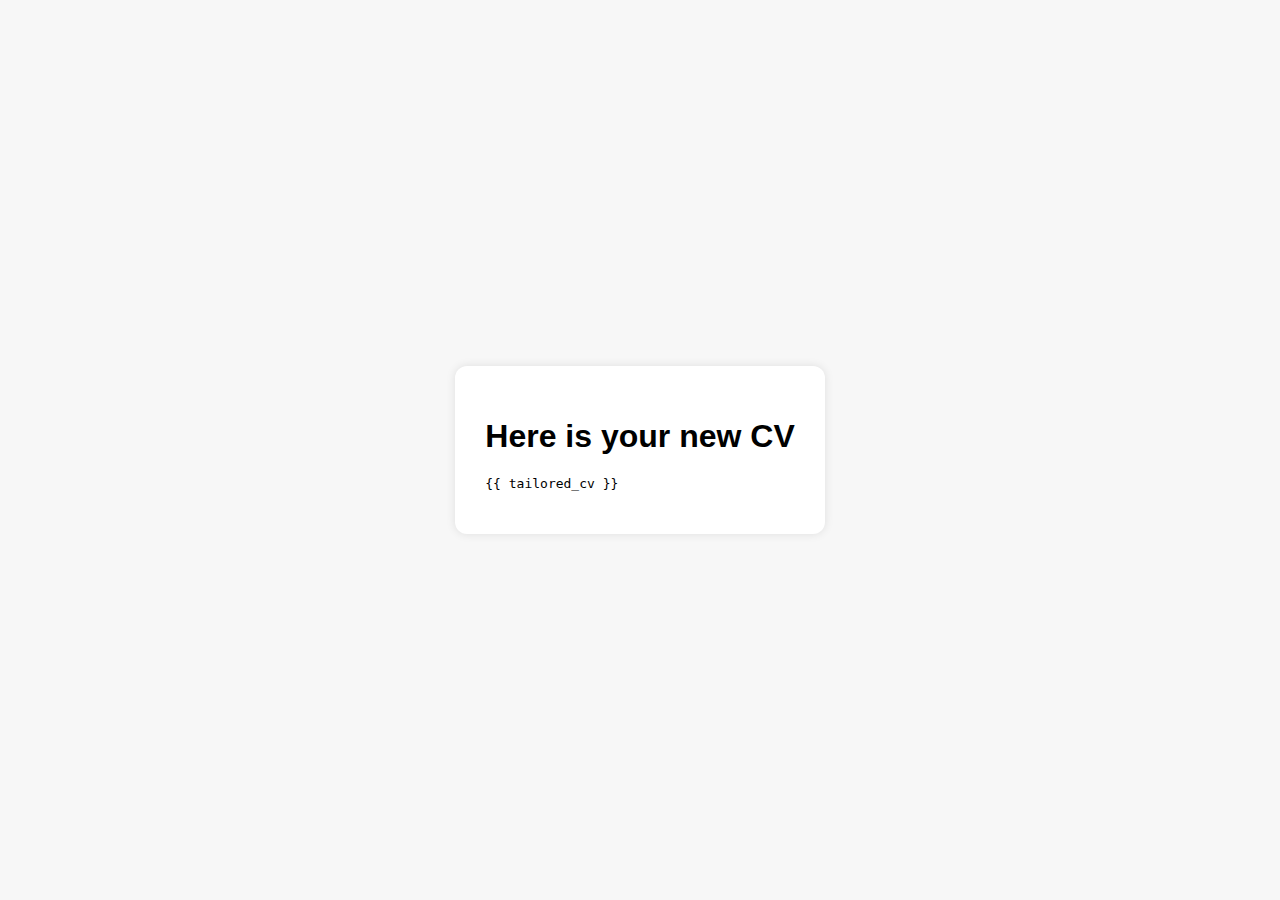
<file: templates/result.html>
<!DOCTYPE html>
<html>
<head>
  <title>CV Tailor Pro</title>
  <style>
    body {
      display: flex;
      justify-content: center;
      align-items: center;
      height: 100vh;
      font-family: Arial, sans-serif;
      background-color: #f7f7f7;
      margin: 0;
    }
    .container {
      text-align: center;
      background: white;
      padding: 30px;
      border-radius: 12px;
      box-shadow: 0 0 10px rgba(0,0,0,0.1);
      max-width: 800px;
      overflow-y: auto;
    }
    textarea {
      width: 100%;
    }
    input[type="file"] {
      display: block;
      margin: 0 auto;
    }
    pre {
      text-align: left;
      white-space: pre-wrap;
      word-wrap: break-word;
    }
  </style>
</head>
<body>
  <div class="container">
    <h1>Here is your new CV</h1>
    <pre>{{ tailored_cv }}</pre>
  </div>
</body>
</html>
</file>
